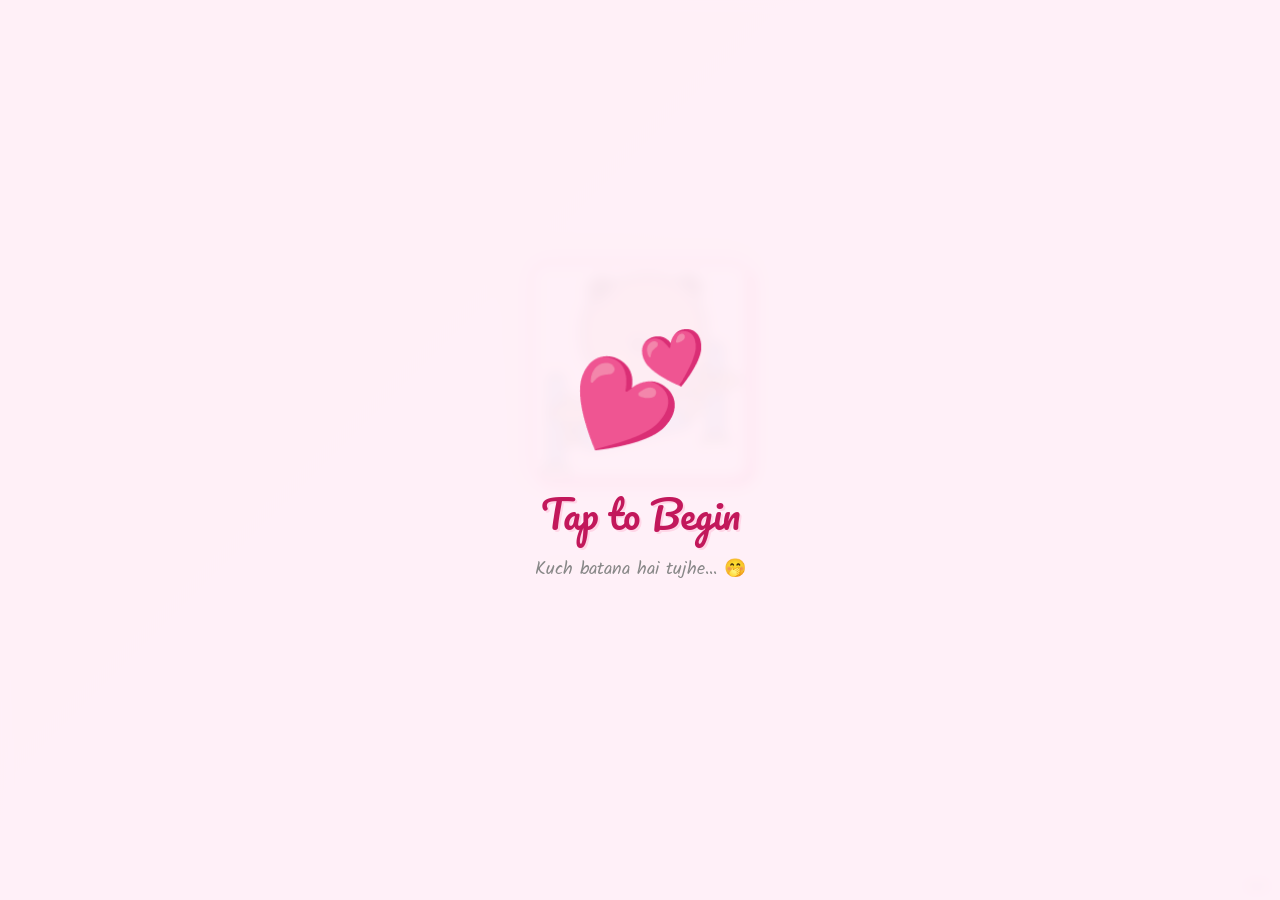
<file: love/index.html>
<!DOCTYPE html>
<html lang="en">
<head>
<meta charset="UTF-8"/>
<meta name="viewport" content="width=device-width,initial-scale=1.0,maximum-scale=1.0,user-scalable=no"/>
<title>Tujhe Kuch Batana Hai 💕</title>
<link rel="stylesheet" href="style.css"/>
</head>
<body>

<div id="tap-overlay" onclick="startApp()">
  <div class="tap-heart">💕</div>
  <div class="tap-text">Tap to Begin</div>
  <div class="tap-sub">Kuch batana hai tujhe… 🤭</div>
</div>

<!-- Made by Praveen — always visible on every page -->
<div id="praveen-tag"></div>

<div class="hearts-bg" id="hbg"></div>
<div class="conf-wrap" id="confWrap"></div>
<div id="cloud-wrap"><div class="cloud-bubble" id="cloud-msg"></div></div>

<!-- ═══ AUDIO — put mp3 files in same folder as this HTML ═══ -->
<audio id="bgm1" loop src="first.mp3"></audio>
<audio id="bgm2" loop src="1.mp3"></audio>
<audio id="bgm3" loop src="_Blue Eyes Full Video Song Yo Yo Honey Singh _ Blockbuster Song Of 2013_320k.mp3"></audio>
<audio id="bgm4" loop src="kya boltee.mp3"></audio>
<audio id="bgm5" loop src="kuch dhundoo na.mp3"></audio>
<audio id="bgm6" loop src="ehsaas.mp3"></audio>
<audio id="bgm7" loop src="Tu Hai Kahan Song _ Status Video _ Lyrics Video _%23shorts %23ytshorts %23trending %23songs_320k.mp3"></audio>

<!-- ══════ PAGE 1 ══════ -->
<div id="p1" class="page visible">
  <div class="gif-box anim-pop">
    <img src="bubu-dudu-sseeyall.gif" alt=""/>
  </div>
  <p class="type-text t-dark" id="t1"></p>
  <div class="bar-wrap"><div class="bar-fill" id="bar1"></div></div>
  <button class="btn btn-next btn-hidden" id="next1" onclick="go(1,2)">Aage Ja ➜</button>
</div>

<!-- ══════ PAGE 2 — ROMANTIC ══════ -->
<div id="p2" class="page hidden-right">
  <img id="p2-bgimg" src="Bubu-and-Dudu-300x291.png" alt=""/>
  <div id="p2-overlay"></div>
  <div class="p2-sparkles" id="p2sparks"></div>
  <div id="p2petals"></div>

  <div class="p2-cnt">
    <div class="glow-div"></div>

    <!-- 4 images surrounding shayari — 2 left | card | 2 right -->
    <div class="img-shayari-wrap">
      <div class="side-col">
        <img class="side-img" src="shaking-cute.gif" alt=""/>
        <img class="side-img" src="bubu-dudu-bubu.gif" alt="" style="animation-delay:0.2s;"/>
      </div>
      <div class="romantic-card">
        <div class="inner-line" id="t2"></div>
      </div>
      <div class="side-col">
        <img class="side-img" src="cute.gif" alt="" style="animation-delay:0.15s;"/>
        <img class="side-img" src="bubu-dance.gif" alt="" style="animation-delay:0.45s;"/>
      </div>
    </div>

    <div class="glow-div"></div>
    <div class="bar-wrap dark-bg"><div class="bar-fill" id="bar2"></div></div>
    <button class="btn btn-yes btn-hidden" id="next2" onclick="go(2,3)">Aage Ja ➜</button>
  </div>
</div>

<!-- ══════ PAGE 3 — YES / NO ══════ -->
<div id="p3" class="page hidden-right">
  <img class="page-bgimg" src="naughty.gif" alt=""/>
  <div class="page-overlay"></div>
  <div style="position:relative;z-index:3;display:flex;flex-direction:column;align-items:center;justify-content:center;width:100%;height:100%;padding:20px;">
    <div style="display:flex;flex-direction:column;align-items:center;gap:10px;margin-bottom:36px;">
      <p class="type-text t-dark" id="t3" style="font-size:clamp(20px,5vw,34px);"></p>
      <p class="type-sub" id="t3b" style="color:#888;"></p>
    </div>
    <div id="yn-area">
      <button class="btn btn-yes" id="btn-yes-el" onclick="go(3,4)">Thoda sa haan 😆 💕</button>
      <button id="btn-no-el" onmouseenter="if(window.noReady)runNo()" ontouchstart="runNo(event)" onclick="runNo();return false;">Tu sirf mera acha friend hai 🙄</button>
    </div>
  </div>
</div>

<!-- ══════ PAGE 4 — DAY LOVE ══════ -->
<div id="p4" class="page hidden-right">
  <img class="page-bgimg" src="dudu_smart.gif" alt="" style="opacity:0.25;"/>
  <div class="page-overlay" style="background:linear-gradient(180deg,rgba(135,206,235,0.2) 0%,rgba(255,255,255,0.05) 50%,rgba(212,240,192,0.2) 100%);"></div>
  <div class="sun"></div>
  <div id="p4hearts" style="position:absolute;inset:0;pointer-events:none;overflow:hidden;z-index:1;"></div>
  <div id="p4clouds"></div>
  <div id="p4butterflies"></div>
  <div class="layer" style="z-index:3;">
    <div class="gif-box anim-pop" style="border-color:#e91e63;box-shadow:0 0 26px rgba(233,30,99,0.4),5px 5px 0 #880e4f;">
      <img src="dudu_smart.gif" alt=""/>
    </div>
    <p class="type-text t-sky" id="t4"></p>
    <div class="bar-wrap"><div class="bar-fill" id="bar4"></div></div>
    <button class="btn btn-yes btn-hidden" id="next4" onclick="go(4,5)">Aage Ja ➜</button>
  </div>
</div>

<!-- ══════ PAGE 5 — STARS ══════ -->
<div id="p5" class="page hidden-right">
  <img class="page-bgimg" src="cute.gif" alt="" style="opacity:0.3;"/>
  <div class="page-overlay" style="background:linear-gradient(180deg,rgba(45,27,78,0.5) 0%,rgba(45,27,78,0.2) 50%,rgba(45,27,78,0.5) 100%);"></div>
  <div id="p5starfield" style="position:absolute;inset:0;pointer-events:none;overflow:hidden;"></div>
  <div id="p5floaty" style="position:absolute;inset:0;pointer-events:none;overflow:hidden;z-index:2;"></div>
  <div class="layer" style="z-index:3;">
    <div class="gif-box anim-pop" style="border-color:#a78bfa;box-shadow:0 0 26px rgba(167,139,250,0.55),5px 5px 0 #7c3aed;">
      <img src="bubu_innocent.gif" alt=""/>
    </div>
    <p class="type-text t-purple" id="t5"></p>
    <p class="type-sub" id="t5b" style="color:#c4b5fd;"></p>
    <div class="bar-wrap dark-bg"><div class="bar-fill" id="bar5"></div></div>
    <button class="btn btn-purple btn-hidden" id="next5" onclick="go(5,6)">Haan bilkul 💞</button>
  </div>
</div>

<!-- ══════ PAGE 6 — NIGHT ══════ -->
<div id="p6" class="page hidden-right">
  <img class="page-bgimg" src="bubu-dudu-bubu.gif" alt="" style="opacity:0.35;"/>
  <div class="page-overlay" style="background:linear-gradient(180deg,rgba(10,0,16,0.6) 0%,rgba(26,0,48,0.3) 50%,rgba(10,0,16,0.6) 100%);"></div>
  <div id="p6stars" style="position:absolute;inset:0;pointer-events:none;overflow:hidden;"></div>
  <div class="aurora"></div>
  <div class="layer" style="z-index:3;">
    <div class="gif-box anim-pop" style="border-color:#ffe066;box-shadow:0 0 26px rgba(255,224,102,0.5),5px 5px 0 #b8860b;">
      <img src="bubi_roam.gif" alt=""/>
    </div>
    <p class="type-text t-light" id="t6"></p>
    <p class="type-sub" id="t6b" style="color:#f0c4dc;"></p>
    <div class="bar-wrap dark-bg"><div class="bar-fill" id="bar6"></div></div>
    <button class="btn btn-pink btn-hidden" id="next6" onclick="go(6,7)">Aage Ja ➜</button>
  </div>
</div>

<!-- ══════ PAGE 7 — FINAL ══════ -->
<div id="p7" class="page hidden-right">
  <img class="page-bgimg" src="hands.gif" alt="" style="opacity:0.3;"/>
  <div class="page-overlay" style="background:linear-gradient(180deg,rgba(255,249,240,0.4) 0%,rgba(255,255,255,0.05) 50%,rgba(252,228,236,0.4) 100%);"></div>
  <div class="p7-sun anim-float"></div>
  <div class="emoji-rain" id="emojiRain"></div>
  <div id="p7birds"></div>
  <div class="layer" style="z-index:3;">
    <div style="font-size:clamp(60px,15vw,95px);animation:float 2s ease-in-out infinite;filter:drop-shadow(0 0 18px rgba(255,200,0,0.55));">😊</div>
    <p class="type-text t-warm" id="t7" style="font-size:clamp(17px,4.5vw,30px);"></p>
    <p class="type-sub" id="t7b" style="color:#e91e63;line-height:1.85;max-width:min(340px,88vw);"></p>
    <p class="type-sub" id="t7c" style="color:#c2185b;font-family:'Nunito',sans-serif;font-weight:900;font-size:clamp(15px,4vw,22px);"></p>
    <div class="two-gifs">
      <div class="gif-box">
        <img src="bubu-dudu-sseeyall (1).gif" alt=""/>
      </div>
      <div class="gif-box">
        <img src="bye.gif" alt=""/>
      </div>
    </div>
  </div>
</div>

<script src="script.js"></script>
</body>
</html>
</file>
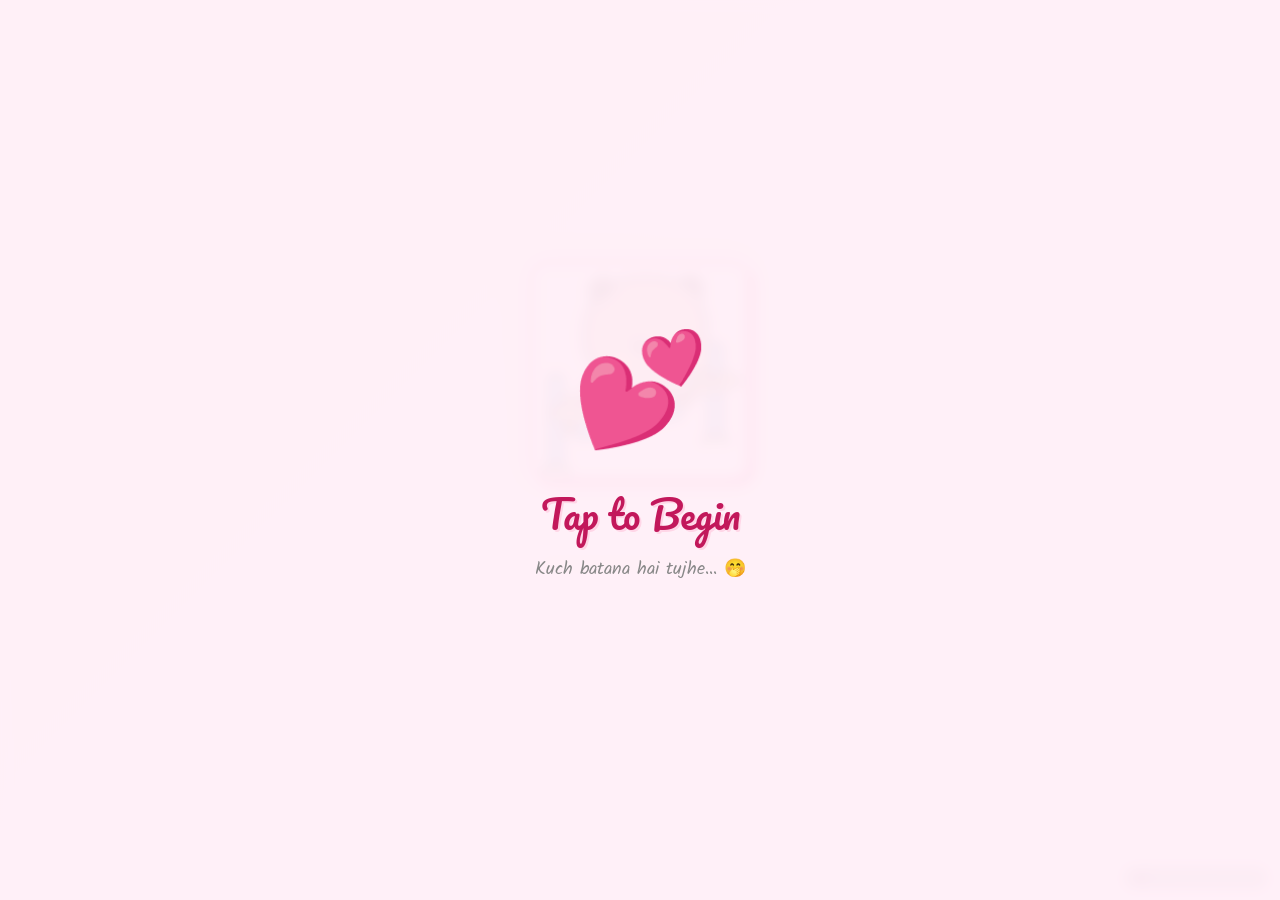
<file: love/love.html>
<!DOCTYPE html>
<html lang="en">
<head>
<meta charset="UTF-8"/>
<meta name="viewport" content="width=device-width,initial-scale=1.0,maximum-scale=1.0,user-scalable=no"/>
<title>Tujhe Kuch Batana Hai 💕</title>
<link rel="stylesheet" href="style.css"/>
</head>
<body>

<div id="tap-overlay" onclick="startApp()">
  <div class="tap-heart">💕</div>
  <div class="tap-text">Tap to Begin</div>
  <div class="tap-sub">Kuch batana hai tujhe… 🤭</div>
</div>

<!-- Made by Praveen — always visible on every page -->
<div id="praveen-tag">💗 Made by Praveen</div>

<div class="hearts-bg" id="hbg"></div>
<div class="conf-wrap" id="confWrap"></div>
<div id="cloud-wrap"><div class="cloud-bubble" id="cloud-msg"></div></div>

<!-- ═══ AUDIO — put mp3 files in same folder as this HTML ═══ -->
<audio id="bgm1" loop src="first.mp3"></audio>
<audio id="bgm2" loop src="1.mp3"></audio>
<audio id="bgm3" loop src="_Blue Eyes Full Video Song Yo Yo Honey Singh _ Blockbuster Song Of 2013_320k.mp3"></audio>
<audio id="bgm4" loop src="kya boltee.mp3"></audio>
<audio id="bgm5" loop src="kuch dhundoo na.mp3"></audio>
<audio id="bgm6" loop src="ehsaas.mp3"></audio>
<audio id="bgm7" loop src="Tu Hai Kahan Song _ Status Video _ Lyrics Video _%23shorts %23ytshorts %23trending %23songs_320k.mp3"></audio>

<!-- ══════ PAGE 1 ══════ -->
<div id="p1" class="page visible">
  <div class="gif-box anim-pop">
    <img src="bubu-dudu-sseeyall.gif" alt=""/>
  </div>
  <p class="type-text t-dark" id="t1"></p>
  <div class="bar-wrap"><div class="bar-fill" id="bar1"></div></div>
  <button class="btn btn-next btn-hidden" id="next1" onclick="go(1,2)">Aage Ja ➜</button>
</div>

<!-- ══════ PAGE 2 — ROMANTIC ══════ -->
<div id="p2" class="page hidden-right">
  <img id="p2-bgimg" src="Bubu-and-Dudu-300x291.png" alt=""/>
  <div id="p2-overlay"></div>
  <div class="p2-sparkles" id="p2sparks"></div>
  <div id="p2petals"></div>

  <div class="p2-cnt">
    <div class="glow-div"></div>

    <!-- 4 images surrounding shayari — 2 left | card | 2 right -->
    <div class="img-shayari-wrap">
      <div class="side-col">
        <img class="side-img" src="shaking-cute.gif" alt=""/>
        <img class="side-img" src="bubu-dudu-bubu.gif" alt="" style="animation-delay:0.2s;"/>
      </div>
      <div class="romantic-card">
        <div class="inner-line" id="t2"></div>
      </div>
      <div class="side-col">
        <img class="side-img" src="cute.gif" alt="" style="animation-delay:0.15s;"/>
        <img class="side-img" src="bubu-dance.gif" alt="" style="animation-delay:0.45s;"/>
      </div>
    </div>

    <div class="glow-div"></div>
    <div class="bar-wrap dark-bg"><div class="bar-fill" id="bar2"></div></div>
    <button class="btn btn-yes btn-hidden" id="next2" onclick="go(2,3)">Aage Ja ➜</button>
  </div>
</div>

<!-- ══════ PAGE 3 — YES / NO ══════ -->
<div id="p3" class="page hidden-right">
  <img class="page-bgimg" src="naughty.gif" alt=""/>
  <div class="page-overlay"></div>
  <div style="position:relative;z-index:3;display:flex;flex-direction:column;align-items:center;justify-content:center;width:100%;height:100%;padding:20px;">
    <div style="display:flex;flex-direction:column;align-items:center;gap:10px;margin-bottom:36px;">
      <p class="type-text t-dark" id="t3" style="font-size:clamp(20px,5vw,34px);"></p>
      <p class="type-sub" id="t3b" style="color:#888;"></p>
    </div>
    <div id="yn-area">
      <button class="btn btn-yes" id="btn-yes-el" onclick="go(3,4)">Thoda sa haan 😆 💕</button>
      <button id="btn-no-el" onmouseenter="if(window.noReady)runNo()" ontouchstart="runNo(event)" onclick="runNo();return false;">Tu sirf mera acha friend hai 🙄</button>
    </div>
  </div>
</div>

<!-- ══════ PAGE 4 — DAY LOVE ══════ -->
<div id="p4" class="page hidden-right">
  <img class="page-bgimg" src="dudu_smart.gif" alt="" style="opacity:0.25;"/>
  <div class="page-overlay" style="background:linear-gradient(180deg,rgba(135,206,235,0.2) 0%,rgba(255,255,255,0.05) 50%,rgba(212,240,192,0.2) 100%);"></div>
  <div class="sun"></div>
  <div id="p4hearts" style="position:absolute;inset:0;pointer-events:none;overflow:hidden;z-index:1;"></div>
  <div id="p4clouds"></div>
  <div id="p4butterflies"></div>
  <div class="layer" style="z-index:3;">
    <div class="gif-box anim-pop" style="border-color:#e91e63;box-shadow:0 0 26px rgba(233,30,99,0.4),5px 5px 0 #880e4f;">
      <img src="dudu_smart.gif" alt=""/>
    </div>
    <p class="type-text t-sky" id="t4"></p>
    <div class="bar-wrap"><div class="bar-fill" id="bar4"></div></div>
    <button class="btn btn-yes btn-hidden" id="next4" onclick="go(4,5)">Aage Ja ➜</button>
  </div>
</div>

<!-- ══════ PAGE 5 — STARS ══════ -->
<div id="p5" class="page hidden-right">
  <img class="page-bgimg" src="cute.gif" alt="" style="opacity:0.3;"/>
  <div class="page-overlay" style="background:linear-gradient(180deg,rgba(45,27,78,0.5) 0%,rgba(45,27,78,0.2) 50%,rgba(45,27,78,0.5) 100%);"></div>
  <div id="p5starfield" style="position:absolute;inset:0;pointer-events:none;overflow:hidden;"></div>
  <div id="p5floaty" style="position:absolute;inset:0;pointer-events:none;overflow:hidden;z-index:2;"></div>
  <div class="layer" style="z-index:3;">
    <div class="gif-box anim-pop" style="border-color:#a78bfa;box-shadow:0 0 26px rgba(167,139,250,0.55),5px 5px 0 #7c3aed;">
      <img src="bubu_innocent.gif" alt=""/>
    </div>
    <p class="type-text t-purple" id="t5"></p>
    <p class="type-sub" id="t5b" style="color:#c4b5fd;"></p>
    <div class="bar-wrap dark-bg"><div class="bar-fill" id="bar5"></div></div>
    <button class="btn btn-purple btn-hidden" id="next5" onclick="go(5,6)">Haan bilkul 💞</button>
  </div>
</div>

<!-- ══════ PAGE 6 — NIGHT ══════ -->
<div id="p6" class="page hidden-right">
  <img class="page-bgimg" src="bubu-dudu-bubu.gif" alt="" style="opacity:0.35;"/>
  <div class="page-overlay" style="background:linear-gradient(180deg,rgba(10,0,16,0.6) 0%,rgba(26,0,48,0.3) 50%,rgba(10,0,16,0.6) 100%);"></div>
  <div id="p6stars" style="position:absolute;inset:0;pointer-events:none;overflow:hidden;"></div>
  <div class="aurora"></div>
  <div class="layer" style="z-index:3;">
    <div class="gif-box anim-pop" style="border-color:#ffe066;box-shadow:0 0 26px rgba(255,224,102,0.5),5px 5px 0 #b8860b;">
      <img src="bubi_roam.gif" alt=""/>
    </div>
    <p class="type-text t-light" id="t6"></p>
    <p class="type-sub" id="t6b" style="color:#f0c4dc;"></p>
    <div class="bar-wrap dark-bg"><div class="bar-fill" id="bar6"></div></div>
    <button class="btn btn-pink btn-hidden" id="next6" onclick="go(6,7)">Aage Ja ➜</button>
  </div>
</div>

<!-- ══════ PAGE 7 — FINAL ══════ -->
<div id="p7" class="page hidden-right">
  <img class="page-bgimg" src="hands.gif" alt="" style="opacity:0.3;"/>
  <div class="page-overlay" style="background:linear-gradient(180deg,rgba(255,249,240,0.4) 0%,rgba(255,255,255,0.05) 50%,rgba(252,228,236,0.4) 100%);"></div>
  <div class="p7-sun anim-float"></div>
  <div class="emoji-rain" id="emojiRain"></div>
  <div id="p7birds"></div>
  <div class="layer" style="z-index:3;">
    <div style="font-size:clamp(60px,15vw,95px);animation:float 2s ease-in-out infinite;filter:drop-shadow(0 0 18px rgba(255,200,0,0.55));">😊</div>
    <p class="type-text t-warm" id="t7" style="font-size:clamp(17px,4.5vw,30px);"></p>
    <p class="type-sub" id="t7b" style="color:#e91e63;line-height:1.85;max-width:min(340px,88vw);"></p>
    <p class="type-sub" id="t7c" style="color:#c2185b;font-family:'Nunito',sans-serif;font-weight:900;font-size:clamp(15px,4vw,22px);"></p>
    <div class="two-gifs">
      <div class="gif-box">
        <img src="bubu-dudu-sseeyall (1).gif" alt=""/>
      </div>
      <div class="gif-box">
        <img src="bye.gif" alt=""/>
      </div>
    </div>
  </div>
</div>

<script src="script.js"></script>
</body>
</html>
</file>
<file: love/style.css>
@import url('https://fonts.googleapis.com/css2?family=Pacifico&family=Nunito:wght@700;900&family=Kalam:wght@700&family=Great+Vibes&display=swap');

:root{--pink:#ff6b9d;--deep:#c2185b;--yellow:#ffe066;}
*{margin:0;padding:0;box-sizing:border-box;-webkit-tap-highlight-color:transparent;}
html,body{height:100%;width:100%;overflow:hidden;font-family:'Nunito',sans-serif;}

/* ══ PAGES ══ */
.page{
  position:absolute;inset:0;
  display:flex;flex-direction:column;align-items:center;justify-content:center;
  gap:16px;padding:18px 14px;
  transition:transform 0.65s cubic-bezier(.77,0,.18,1),opacity 0.65s;
  z-index:1;overflow:hidden;
}
.page.hidden-right{transform:translateX(100%);opacity:0;pointer-events:none;}
.page.hidden-left {transform:translateX(-100%);opacity:0;pointer-events:none;}
.page.visible     {transform:translateX(0);opacity:1;pointer-events:all;}

#p1{background:linear-gradient(135deg,#fff8e1,#fff0f6);}
#p2{background:#000;}
#p3{background:linear-gradient(160deg,#e8f5ff,#fce4f5);}
#p4{background:linear-gradient(180deg,#87ceeb 0%,#b8e4f7 45%,#d4f0c0 100%);}
#p5{background:linear-gradient(135deg,#2d1b4e,#1a0d35);}
#p6{background:linear-gradient(160deg,#0a0010,#1a0030,#0d001a);}
#p7{background:linear-gradient(160deg,#fff9f0,#fff0e0,#fce4ec);}

/* ══ AUDIO HIDDEN ══ */
audio{display:none;}

/* ══ MADE BY PRAVEEN WATERMARK ══ */
#praveen-tag{
  position:fixed;
  bottom:10px;
  right:12px;
  z-index:99998;
  pointer-events:none;
  font-family:'Nunito',sans-serif;
  font-size:clamp(9px,2.2vw,12px);
  font-weight:700;
  color:rgba(255,180,210,0.6);
  letter-spacing:0.5px;
  text-shadow:0 1px 4px rgba(0,0,0,0.5);
  background:rgba(0,0,0,0.28);
  padding:3px 10px;
  border-radius:20px;
  border:1px solid rgba(255,107,157,0.35);
  backdrop-filter:blur(6px);
  -webkit-backdrop-filter:blur(6px);
  animation:praveenPulse 4s ease-in-out infinite alternate;
}
@keyframes praveenPulse{
  from{color:rgba(255,180,210,0.55);border-color:rgba(255,107,157,0.3);}
  to{color:rgba(255,107,157,0.9);border-color:rgba(255,107,157,0.7);text-shadow:0 0 8px rgba(255,107,157,0.55);}
}

/* ══ PAGE 2 BG IMAGE + OVERLAY ══ */
#p2-bgimg{position:absolute;inset:0;width:100%;height:100%;object-fit:cover;z-index:0;opacity:0.5;}

/* ══ PAGES 3-7 BG IMAGES ══ */
.page-bgimg{position:absolute;inset:0;width:100%;height:100%;object-fit:cover;z-index:0;opacity:0.35;}
.page-overlay{position:absolute;inset:0;z-index:1;background:linear-gradient(180deg,rgba(0,0,0,0.35) 0%,rgba(0,0,0,0.15) 50%,rgba(0,0,0,0.35) 100%);}
#p2-overlay{
  position:absolute;inset:0;z-index:1;
  background:
    radial-gradient(ellipse at 20% 50%,rgba(180,0,60,0.38) 0%,transparent 60%),
    radial-gradient(ellipse at 80% 30%,rgba(100,0,80,0.42) 0%,transparent 55%),
    linear-gradient(180deg,rgba(10,0,20,0.75) 0%,rgba(40,0,30,0.5) 50%,rgba(10,0,20,0.8) 100%);
}
.p2-sparkles{position:absolute;inset:0;z-index:2;pointer-events:none;overflow:hidden;}
.sparkle{position:absolute;border-radius:50%;background:white;animation:sparkleTw ease-in-out infinite alternate;}
@keyframes sparkleTw{0%{opacity:0;transform:scale(0.4);}100%{opacity:1;transform:scale(1.6);}}
.petal{position:absolute;top:-30px;animation:petalFall linear infinite;pointer-events:none;z-index:2;opacity:0.72;}
@keyframes petalFall{
  0%{transform:translateY(-30px) rotate(0deg) translateX(0);opacity:0;}
  10%{opacity:0.85;}90%{opacity:0.5;}
  100%{transform:translateY(110vh) rotate(540deg) translateX(40px);opacity:0;}
}

/* ══ PAGE 2 LAYOUT ══ */
#p2 .p2-cnt{
  position:relative;z-index:3;
  width:100%;max-width:460px;
  display:flex;flex-direction:column;
  align-items:center;gap:14px;
}

/* 4 images surrounding shayari */
.img-shayari-wrap{
  display:flex;flex-direction:row;align-items:center;
  gap:10px;width:min(96vw,520px);flex-shrink:0;
}
.side-col{display:flex;flex-direction:column;gap:8px;flex-shrink:0;}
.side-img{
  width:min(62px,13vw);height:min(62px,13vw);
  border-radius:10px;object-fit:cover;
  border:2.5px solid rgba(255,107,157,0.75);
  box-shadow:0 0 12px rgba(255,107,157,0.45);
  animation:imgFloat ease-in-out infinite alternate;
}
.side-img:nth-child(2){animation-delay:0.35s;}
@keyframes imgFloat{from{transform:translateY(0) scale(1);}to{transform:translateY(-6px) scale(1.05);}}

/* card — auto height, full text visible */
.romantic-card{
  flex:1;min-width:0;height:auto;min-height:min(120px,28vw);
  background:rgba(20,0,30,0.55);
  border:2.5px solid #ff6b9d;
  border-radius:22px;padding:16px 14px;
  backdrop-filter:blur(18px);-webkit-backdrop-filter:blur(18px);
  box-shadow:
    0 0 0 1px rgba(255,107,157,0.25),
    0 0 22px rgba(255,50,100,0.45),
    0 0 55px rgba(255,50,100,0.18),
    inset 0 1px 0 rgba(255,180,210,0.25),
    inset 0 -1px 0 rgba(255,80,130,0.15);
  position:relative;overflow:visible;
  display:flex;align-items:center;justify-content:center;
  animation:cardGlow 3s ease-in-out infinite alternate;
}
@keyframes cardGlow{
  from{box-shadow:0 0 0 1px rgba(255,107,157,0.25),0 0 22px rgba(255,50,100,0.45),0 0 55px rgba(255,50,100,0.18),inset 0 1px 0 rgba(255,180,210,0.25);}
  to{box-shadow:0 0 0 2px rgba(255,107,157,0.5),0 0 32px rgba(255,50,100,0.7),0 0 80px rgba(255,50,100,0.3),inset 0 1px 0 rgba(255,200,230,0.35);}
}
.romantic-card::before{
  content:'';position:absolute;top:-40%;left:-40%;width:180%;height:180%;
  background:radial-gradient(ellipse,rgba(255,80,120,0.1) 0%,transparent 65%);
  pointer-events:none;animation:shimmer 6s ease-in-out infinite alternate;
}
@keyframes shimmer{from{transform:translate(-10%,-10%);}to{transform:translate(10%,10%);}}
.inner-line{
  font-family:'Nunito',sans-serif;font-weight:700;
  font-size:clamp(11px,2.6vw,14px);color:#ffe0ee;
  text-align:center;line-height:1.85;
  text-shadow:0 1px 8px rgba(0,0,0,0.5);
  letter-spacing:0.2px;width:100%;white-space:pre-line;
}
.glow-div{width:min(140px,50vw);height:2px;background:linear-gradient(90deg,transparent,#ff6b9d,transparent);border-radius:2px;box-shadow:0 0 8px rgba(255,107,157,0.55);}

/* ══ GIF BOX ══ */
.gif-box{
  width:min(220px,65vw);height:min(220px,65vw);
  border-radius:18px;overflow:hidden;
  border:4px solid var(--pink);
  box-shadow:0 0 24px rgba(255,107,157,0.45),5px 5px 0 var(--deep);
  flex-shrink:0;
}
.gif-box img{width:100%;height:100%;object-fit:cover;display:block;}

/* Two GIFs last page */
.two-gifs{display:flex;gap:14px;justify-content:center;align-items:flex-end;width:100%;}
.two-gifs .gif-box{width:min(150px,40vw);height:min(150px,40vw);}
.two-gifs .gif-box:first-child{
  border-color:#ff6b9d;
  box-shadow:0 0 20px rgba(255,107,157,0.5),4px 4px 0 #c2185b;
  animation:floatL 2.5s ease-in-out infinite alternate;
}
.two-gifs .gif-box:last-child{
  border-color:#ffe066;
  box-shadow:0 0 20px rgba(255,224,102,0.5),4px 4px 0 #b8860b;
  animation:floatR 2.5s ease-in-out infinite alternate;
}
@keyframes floatL{from{transform:translateY(0) rotate(-2deg);}to{transform:translateY(-10px) rotate(2deg);}}
@keyframes floatR{from{transform:translateY(-8px) rotate(2deg);}to{transform:translateY(4px) rotate(-2deg);}}

/* ══ BUTTONS ══ */
.btn{padding:12px 36px;border-radius:50px;font-family:'Nunito',sans-serif;font-size:clamp(14px,3.8vw,19px);font-weight:900;cursor:pointer;user-select:none;white-space:nowrap;transition:transform .1s,box-shadow .1s,opacity .3s;}
.btn:active{transform:translate(3px,3px);box-shadow:none!important;}
.btn-yes{background:linear-gradient(135deg,#ff6b9d,#e91e63);color:#fff;border:3px solid #880e4f;box-shadow:4px 4px 0 #880e4f;}
.btn-yes:hover{background:linear-gradient(135deg,#ff4081,#c2185b);}
.btn-next{background:var(--yellow);color:#222;border:3px solid #222;box-shadow:4px 4px 0 #222;}
.btn-next:hover{background:#ffd600;}
.btn-purple{background:linear-gradient(135deg,#a78bfa,#7c3aed);color:#fff;border:3px solid #5b21b6;box-shadow:4px 4px 0 #5b21b6;}
.btn-pink{background:linear-gradient(135deg,#ff6b9d,#e91e63);color:#fff;border:3px solid #880e4f;box-shadow:4px 4px 0 #880e4f;}
.btn-hidden{opacity:0;pointer-events:none;}

/* No button */
#btn-no-el{
  display:inline-block;width:auto;
  padding:12px 36px;border-radius:50px;
  font-family:'Nunito',sans-serif;font-size:19px;font-weight:900;line-height:1.2;
  background:linear-gradient(135deg,#43b89c,#1a7a5e);
  border:3px solid #0e5c44;color:#fff;
  box-shadow:4px 4px 0 #0e5c44;
  cursor:pointer;user-select:none;white-space:nowrap;box-sizing:border-box;
  transition:left 0.22s cubic-bezier(.23,1,.32,1),top 0.22s cubic-bezier(.23,1,.32,1);
}
#yn-area{display:flex;flex-direction:column;align-items:center;gap:20px;width:min(380px,92vw);flex-shrink:0;}
#btn-yes-el{display:inline-block;}

/* Cloud msg */
#cloud-wrap{position:fixed;top:12px;left:50%;transform:translateX(-50%);z-index:9999;pointer-events:none;display:none;flex-direction:column;align-items:center;}
#cloud-wrap.show{display:flex;}
.cloud-bubble{background:white;border:2.5px solid #ddd;border-radius:40px;padding:10px 18px;font-family:'Kalam',cursive;font-size:clamp(12px,3.4vw,17px);color:#444;max-width:min(280px,82vw);text-align:center;box-shadow:0 4px 12px rgba(0,0,0,0.12);animation:popIn .3s cubic-bezier(.175,.885,.32,1.275) both;position:relative;}
.cloud-bubble::after{content:'';position:absolute;bottom:-14px;left:50%;transform:translateX(-50%);border:7px solid transparent;border-top-color:#ddd;}
.cloud-bubble::before{content:'';position:absolute;bottom:-11px;left:50%;transform:translateX(-50%);border:6px solid transparent;border-top-color:white;z-index:1;}

/* ══ TYPING ══ */
.type-text{font-family:'Nunito',sans-serif;font-weight:900;font-size:clamp(18px,4.8vw,32px);text-align:center;line-height:1.45;min-height:1.5em;}
.type-sub{font-family:'Nunito',sans-serif;font-weight:700;font-size:clamp(13px,3.4vw,18px);text-align:center;line-height:1.8;min-height:1em;}
.t-dark{color:#c2185b;text-shadow:2px 2px 0 #ffd6e7;}
.t-sky{color:#1565c0;text-shadow:1px 1px 0 #bbdefb;}
.t-purple{color:#e879f9;text-shadow:2px 2px 0 #7c3aed;}
.t-light{color:#ff6b9d;text-shadow:2px 2px 0 #880e4f;}
.t-warm{color:#c2185b;text-shadow:2px 2px 0 #fce4ec;}
.cursor{display:inline-block;width:2px;height:1em;background:currentColor;margin-left:2px;vertical-align:middle;animation:blink .7s step-end infinite;}
@keyframes blink{0%,100%{opacity:1;}50%{opacity:0;}}

/* ══ PROGRESS ══ */
.bar-wrap{width:min(190px,72vw);height:6px;background:rgba(0,0,0,0.1);border-radius:20px;overflow:hidden;}
.dark-bg{background:rgba(255,255,255,0.12);}
.bar-fill{height:100%;width:0%;border-radius:20px;background:linear-gradient(90deg,var(--pink),var(--deep));transition:width .25s;}

/* ══ PAGE 4 DAY ══ */
.sun{position:absolute;top:16px;right:24px;width:62px;height:62px;background:radial-gradient(circle,#ffe566,#ffbb00);border-radius:50%;z-index:1;box-shadow:0 0 26px 10px rgba(255,200,0,0.44);animation:sunPulse 3s ease-in-out infinite alternate;}
@keyframes sunPulse{from{box-shadow:0 0 26px 10px rgba(255,200,0,0.4);}to{box-shadow:0 0 50px 20px rgba(255,200,0,0.65);}}
.deco-cloud{position:absolute;border-radius:50px;background:rgba(255,255,255,0.82);animation:driftCloud linear infinite;}
@keyframes driftCloud{from{transform:translateX(-140px);}to{transform:translateX(110vw);}}
.butterfly{position:absolute;font-size:1.4rem;animation:flyAcross linear infinite;}
@keyframes flyAcross{0%{transform:translateX(-60px) scaleX(1);}50%{transform:translateX(50vw) translateY(-22px) scaleX(-1);}100%{transform:translateX(110vw) scaleX(1);}}
.ph{position:absolute;bottom:-40px;animation:riseUp linear infinite;}
@keyframes riseUp{0%{opacity:0;transform:translateY(0) scale(0.7);}15%{opacity:1;}85%{opacity:0.4;}100%{opacity:0;transform:translateY(-110vh) scale(1.1);}}

/* ══ STARS ══ */
.star{position:absolute;background:#fff;border-radius:50%;animation:tw ease-in-out infinite alternate;}
@keyframes tw{from{opacity:.04}to{opacity:.78}}
.floaty-heart{position:absolute;bottom:-40px;animation:heartFloat linear infinite;pointer-events:none;z-index:2;}
@keyframes heartFloat{0%{opacity:0;transform:translateY(0) scale(0.7) rotate(-10deg);}15%{opacity:1;}85%{opacity:0.5;}100%{opacity:0;transform:translateY(-110vh) scale(1.1) rotate(15deg);}}

/* ══ PAGE 6 AURORA ══ */
.aurora{position:absolute;width:300%;height:220px;background:linear-gradient(90deg,transparent,rgba(150,0,255,0.18),rgba(255,50,120,0.2),rgba(0,150,255,0.15),transparent);border-radius:50%;animation:auroraMove 8s ease-in-out infinite alternate;top:10%;left:-100%;pointer-events:none;z-index:1;filter:blur(20px);}
@keyframes auroraMove{from{transform:translateX(-10%) skewY(-3deg);}to{transform:translateX(10%) skewY(3deg);}}

/* ══ PAGE 7 ══ */
.p7-sun{position:absolute;top:14px;left:50%;transform:translateX(-50%);width:68px;height:68px;background:radial-gradient(circle,#fff176,#ffcc02);border-radius:50%;z-index:1;box-shadow:0 0 38px 14px rgba(255,200,0,0.52);animation:sunPulse 3s ease-in-out infinite alternate;}
.bird{position:absolute;font-size:1.3rem;animation:birdFly linear infinite;}
@keyframes birdFly{0%{transform:translateX(-80px);}100%{transform:translateX(110vw);}}
.emoji-rain{position:absolute;inset:0;overflow:hidden;pointer-events:none;z-index:1;}
.rdrop{position:absolute;top:-60px;animation:rainDown linear infinite;}
@keyframes rainDown{from{transform:translateY(-60px) rotate(0deg);opacity:1;}to{transform:translateY(110vh) rotate(360deg);opacity:0.4;}}

/* ══ MISC ══ */
@keyframes popIn{from{transform:scale(0.4) rotate(-6deg);opacity:0;}to{transform:scale(1) rotate(0);opacity:1;}}
@keyframes pulse{from{transform:scale(1);}to{transform:scale(1.05);}}
@keyframes float{0%,100%{transform:translateY(0);}50%{transform:translateY(-11px);}}
.anim-pop{animation:popIn .6s cubic-bezier(.175,.885,.32,1.275) both;}
.anim-float{animation:float 2.5s ease-in-out infinite;}

/* ══ TAP TO START OVERLAY ══ */
#tap-overlay{
  position:fixed;inset:0;z-index:99999;
  display:flex;flex-direction:column;align-items:center;justify-content:center;
  background:rgba(255,240,248,0.96);
  backdrop-filter:blur(6px);-webkit-backdrop-filter:blur(6px);
  cursor:pointer;user-select:none;
}
#tap-overlay .tap-heart{font-size:clamp(70px,18vw,110px);animation:pulse 1.2s ease-in-out infinite alternate;}
#tap-overlay .tap-text{font-family:'Pacifico',cursive;color:#c2185b;font-size:clamp(22px,5.5vw,38px);margin-top:14px;text-shadow:2px 2px 0 #ffd6e7;}
#tap-overlay .tap-sub{font-family:'Kalam',cursive;color:#888;font-size:clamp(13px,3.2vw,18px);margin-top:8px;}
#tap-overlay.gone{animation:fadeOutOverlay 0.5s forwards;}
@keyframes fadeOutOverlay{to{opacity:0;pointer-events:none;}}

.hearts-bg{position:fixed;inset:0;pointer-events:none;z-index:0;overflow:hidden;}
.hrt{position:absolute;bottom:-60px;animation:floatUp linear infinite;opacity:0;}
@keyframes floatUp{0%{transform:translateY(0) scale(0.8) rotate(-10deg);opacity:0;}10%{opacity:0.5;}90%{opacity:0.3;}100%{transform:translateY(-110vh) scale(1.1) rotate(15deg);opacity:0;}}
.conf-wrap{position:fixed;inset:0;pointer-events:none;z-index:999;}
.cp{position:absolute;width:10px;height:16px;top:-20px;border-radius:2px;animation:fall linear forwards;}
@keyframes fall{to{transform:translateY(110vh) rotate(720deg);opacity:0;}}
.layer{position:relative;z-index:3;display:flex;flex-direction:column;align-items:center;gap:14px;width:100%;max-width:420px;}
</file>
